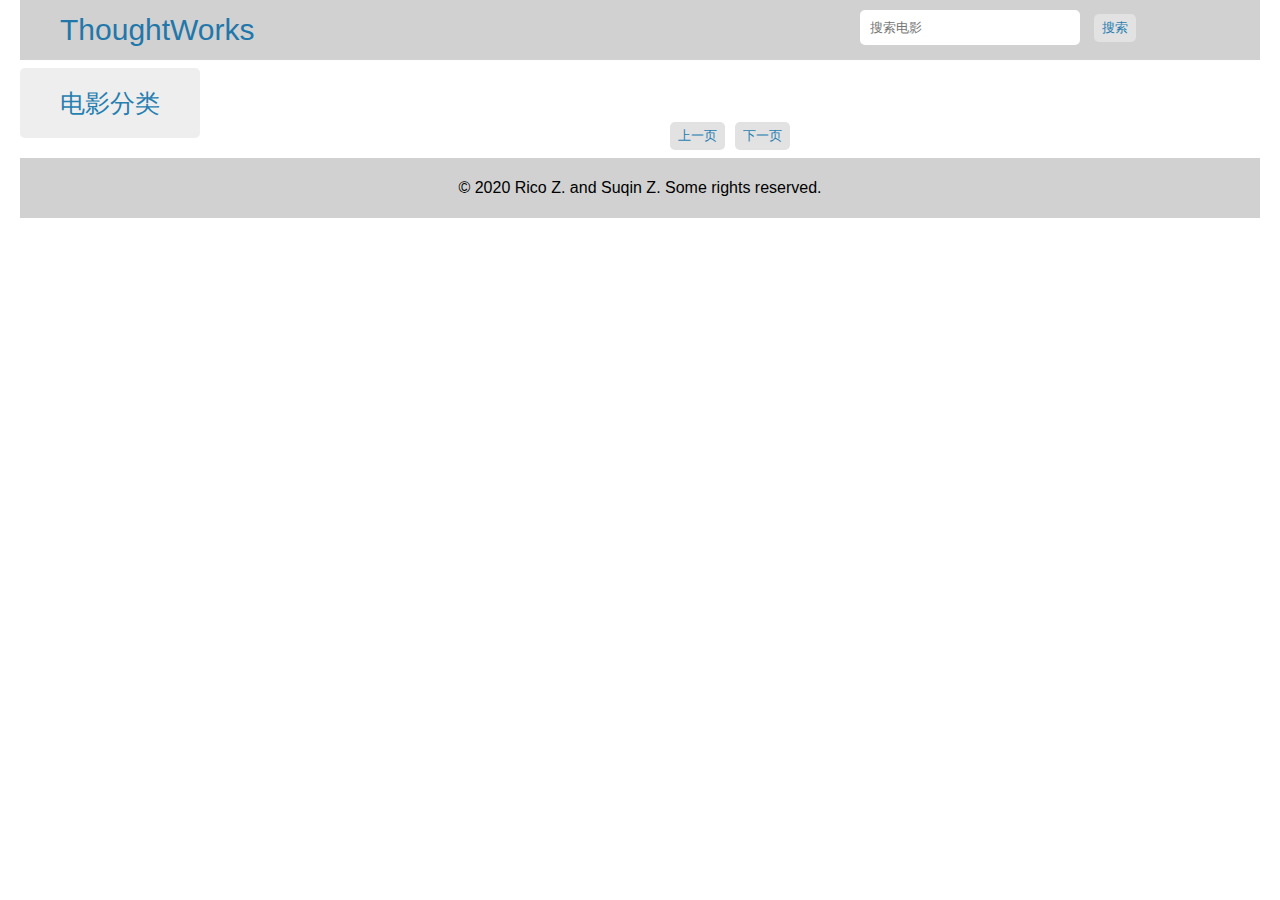
<file: client/index.html>
<!DOCTYPE html>
<html lang="en">
	<head>
		<meta charset="UTF-8" />
		<meta name="viewport" content="width=device-width, initial-scale=1.0" />
		<meta http-equiv="X-UA-Compatible" content="ie=edge" />
		<title>TW-Movie-Theater</title>
		<link rel="stylesheet" href="./styles/index.css" />
		<link rel="stylesheet" href="./styles/details.css" />
	</head>
	<body>
		<div class="header">
			<a class="nav-logo" href="javascript:location.reload()">ThoughtWorks</a>
			<form action="#" id="search-form">
				<input class="nav-search-bar" type="text" placeholder="搜索电影" />
				<button class="nav-search-btn" type="submit" onclick="searchMovieByKeyWords()">搜索</button>
			</form>
		</div>
		<div class="movie-page">
			<div class="genres-list">
				<div class="genres-head">电影分类</div>
				<ul class="genres-name"></ul>
			</div>
			<div class="movie-display-unit">
				<div class="alert-box"></div>
				<div class="movie-list"></div>
				<div class="select-movie-page">
					<button class="previous-page page-items" onclick="displayPreviousPage()">上一页</button>
					<span class="page-count page-items"></span>
					<button class="next-page page-items" onclick="displayNextPage()">下一页</button>
				</div>
			</div>
		</div>
		<div class="footer">© 2020 Rico Z. and Suqin Z. Some rights reserved.</div>
		<script src="./scripts/ajax.js"></script>
		<script src="./scripts/request/indexRequest.js"></script>
		<script src="./scripts/index.js"></script>
	</body>
</html>
</file>
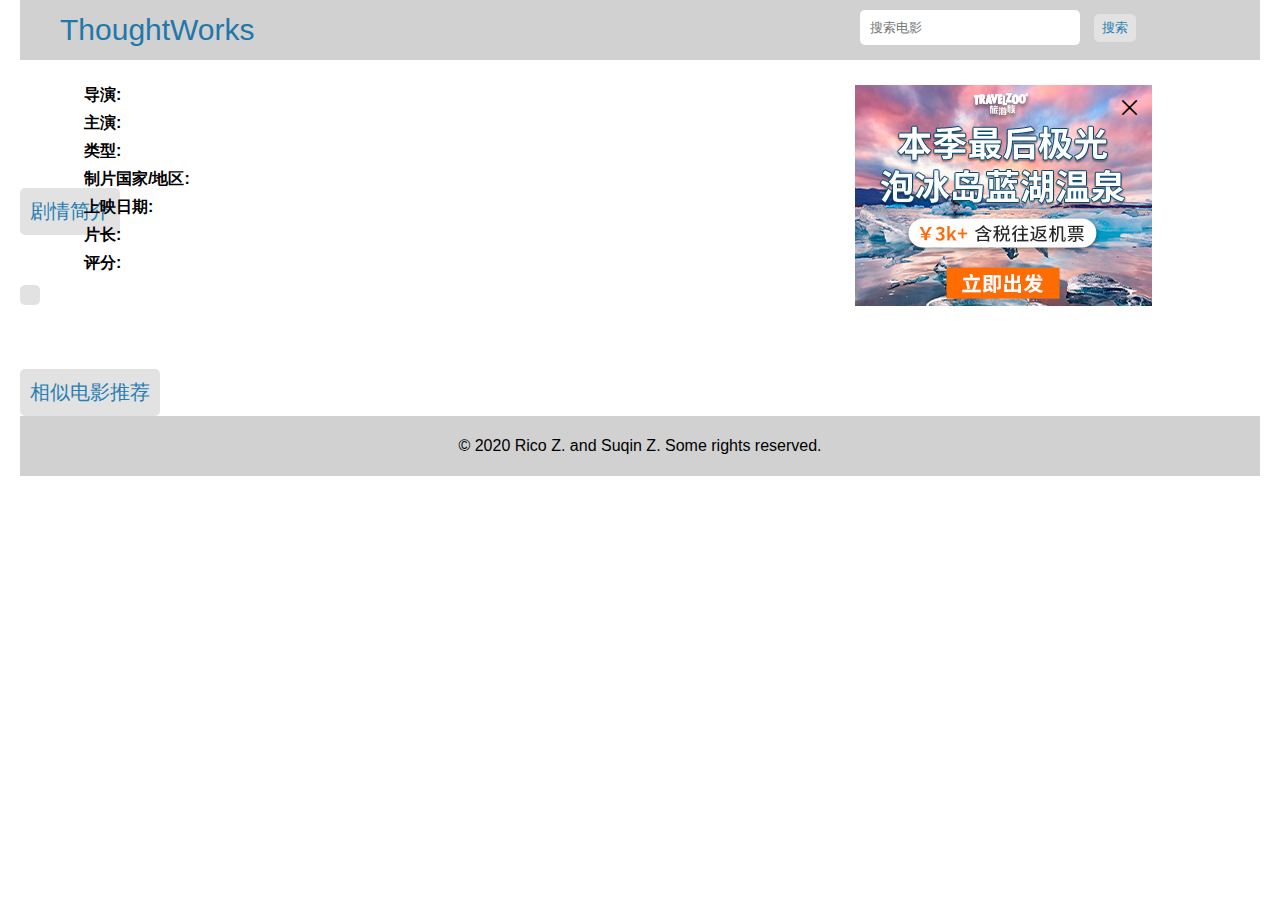
<file: client/pages/details.html>
<!DOCTYPE html>
<html lang="en">
	<head>
		<meta charset="UTF-8" />
		<meta name="viewport" content="width=device-width, initial-scale=1.0" />
		<meta http-equiv="X-UA-Compatible" content="ie=edge" />
		<title>Movie Detail Page</title>
		<link rel="stylesheet" type="text/css" href="../styles/details.css" />
		<link rel="stylesheet" type="text/css" href="../styles/index.css" />
		<link rel="stylesheet" type="text/css" href="../styles/iconfont.css" />
	</head>
	<body>
		<div class="header">
			<div class="nav-content">
				<a class="nav-logo" href="../index.html">ThoughtWorks</a>
				<div id="search-form">
					<input class="nav-search-bar" type="text" placeholder="搜索电影" />
					<button class="nav-search-btn" onclick="searchMovieByKeyWords()">搜索</button>
				</div>
			</div>
		</div>
		<div class="search-result">
			<div class="search-result-banner">搜索结果</div>
			<div class="search-result-content"></div>
		</div>
		<div class="movie-intro">
			<div class="movie-name">
				<h1><span class="movie-title"></span></h1>
			</div>
			<div class="movie-poster"></div>
			<div class="movie-other-info">
				<p>导演:<span class="director"></span></p>
				<p>主演:<span class="casts"></span></p>
				<p>类型:<span class="genres"></span></p>
				<p>制片国家/地区:<span class="countries"></span></p>
				<p>上映日期:<span class="pubdate"></span></p>
				<p>片长:<span class="durations"></span></p>
				<p>评分:<span class="rating"></span></p>
			</div>
			<div class="intro-region-ads">
				<a
					href="https://www.travelzoo.com/cn/%E6%B3%A8%E5%86%8C%E8%A7%A3%E9%94%81%E4%BC%98%E6%83%A0-3k-%E5%90%AB%E7%A8%8E%E5%BE%80%E8%BF%94%E9%A3%9E%E5%86%B0%E5%B2%9B-
					%E6%9C%AC%E5%AD%A3%E6%9C%80%E5%90%8E%E6%9E%81%E5%85%89-%E6%B3%A1%E8%93%9D%E6%B9%96%E6%B8%A9%E6%B3%89-%E8%A1%8C%E8%B5%B0%E5%86%B0%E5%B7%9D%E9%9A%A7%E9%81%93-2840585/
					?_noxout=1&source=db_pc_il&utm_source=db_&utm_medium=pc&utm_term=datu&utm_campaign=dealpage&utm_content=2840585"
				>
					<img src="../images/icelandAds.PNG" alt="Oops,somthing went wrong"
				/></a>
				<span class="icon-close iconfont" onclick="closeAds()">&#xe600;</span>
			</div>
		</div>
		<div class="summary">
			<div class="summary-banner">剧情简介</div>
			<p class="summary-content"></p>
		</div>
		<div class="comments">
			<div class="comments-banner"></div>
			<div class="comments-content"></div>
		</div>
		<div class="similar-movies">
			<div class="similar-movies-banner">相似电影推荐</div>
			<div class="similar-movies-content"></div>
		</div>
		<div class="footer">© 2020 Rico Z. and Suqin Z. Some rights reserved.</div>
	</body>
	<script src="../scripts/ajax.js"></script>
	<script src="../scripts/request/detailsRequest.js"></script>
	<script src="../scripts/details.js"></script>
</html>
</file>
<file: client/styles/index.css>
* {
	margin: 0;
	padding: 0;
	font-family: sans-serif, serif;
}

body {
	margin: 0 20px;
}

.header {
	position: fixed;
	top: 0;
	margin: 0 auto;
	width: calc(100% - 40px);
	height: 60px;
	background-color: #d1d1d1;
	z-index: 1;
}

.nav-logo {
	display: inline-block;
	width: 20%;
	height: 60px;
	margin: 0 40px 0;
	font-size: 30px;
	line-height: 60px;
	text-decoration: none;
	color: #27a;
	background-color: transparent;
}

#search-form {
	position: absolute;
	top: 10px;
	right: 10%;
}

.nav-search-bar {
	width: 200px;
	padding: 10px;
	margin-right: 10px;
	border: none;
	border-radius: 5px;
	outline: none;
	box-shadow: 1px 1px 0px #d1d1d1;
}

.movie-page {
	display: grid;
	grid-template-columns: 180px auto;
	margin: 68px 0 20px;
}

.genres-list {
	line-height: 50px;
	border-radius: 5px;
	background-color: rgb(238, 238, 238);
}

.genres-head {
	padding: 10px;
	font-size: 25px;
	text-align: center;
	color: rgb(39, 126, 177);
}

.genres-name {
	width: 180px;
	list-style: none;
}

.genres-name li {
	width: 80px;
	float: left;
	display: block;
	margin: 5px;
	text-align: center;
}

.movie-genres {
	font-size: 20px;
}

.movie-genres:focus {
	outline: thin dashed;
}

.movie-list {
	display: flex;
	flex-wrap: wrap;
	padding-left: 5%;
}

.alert-box {
	display: none;
	position: absolute;
	left: 50%;
	top: 50%;
	z-index: 2;
	width: 200px;
	height: 120px;
	border-radius: 10px;
	text-align: center;
	line-height: 120px;
	background: rgba(207, 190, 190, 0.623);
}

.movie-info-card {
	position: relative;
	width: 13rem;
	height: 500px;
	margin: 20px;
}

.movie-img {
	height: 60%;
	cursor: pointer;
}

.card-cotent {
	height: 40%;
	margin-top: 5px;
}

.card-cotent p {
	margin-top: 5px;
}

.movie-info {
	display: inline;
	margin-left: 5px;
	color: rgb(136, 121, 121);
}

.movie-description {
	position: absolute;
	bottom: 5px;
	margin-top: 15px;
}

.search-movie-lists {
	position: absolute;
	display: block;
	margin: 2px;
	border: 1px solid #ddd;
	background-color: #fff;
	z-index: 2;
}

button {
	padding: 5px 8px 5px;
	outline: none;
	border: none;
	border-radius: 5px;
	text-align: center;
	color: rgb(39, 126, 177);
	background-color: #e2e2e2;
}

button:hover {
	opacity: 0.6;
	cursor: pointer;
}

.select-movie-page {
	display: flex;
	justify-content: center;
	align-items: center;
}

.movie-display-unit {
	display: grid;
	grid-template-rows: auto 5%;
}

.page-count {
	margin: 0 5px 0;
}
</file>
<file: client/styles/details.css>
* {
	margin: 0;
	font-family: sans-serif, serif;
}

.footer {
	width: 100%;
	height: 60px;
	background-color: #d1d1d1;
	text-align: center;
	line-height: 60px;
}

.movie-intro {
	margin: 85px 0;
}

.movie-name {
	margin: 20px 0 20px;
}

.movie-poster {
	display: inline-block;
}

.intro-region-ads {
	position: absolute;
	right: 10%;
	display: inline-block;
}

.intro-region-ads:hover {
	opacity: 0.8;
}

.intro-region-ads a {
	cursor: default;
}

.intro-region-ads span {
	position: absolute;
	display: inline-block;
	right: 10px;
	top: 10px;
	padding: 5px;
	cursor: pointer;
}

.intro-region-ads span:hover {
	background: #d1d1d1;
}

.movie-other-info {
	display: inline-block;
	position: absolute;
	font-weight: bolder;
	margin: 0 5% 0;
}

.movie-other-info p {
	margin-bottom: 7px;
}

.movie-other-info span {
	display: inline-block;
	margin-left: 10px;
	color: rgb(136, 121, 121);
}

.summary {
	clear: left;
	margin: 50px 0;
}

.similar-movies {
	margin: 20px 0;
}

.comments {
	margin: 20px 0;
}

.comments-content {
	margin: 20px;
}

.comment-cell {
	display: flex;
	align-items: center;
	width: 100%;
	height: 60px;
	color: rgb(136, 121, 121);
	border-bottom: 1px dashed rgb(136, 121, 121);
}

.comment-author {
	display: flex;
	align-items: center;
	width: 20%;
}

.comment-author img {
	border-radius: 50%;
}

.comment-author span {
	padding: 3px;
	margin-left: 20px;
	border-radius: 3px;
	background: rgba(63, 163, 221, 0.3);
}

.comment-short-content {
	width: 50%;
	display: -webkit-box;
	overflow: hidden;
	text-overflow: ellipsis;
	word-break: break-all;
	-webkit-box-orient: vertical;
	-webkit-line-clamp: 2;
}

.comment-time {
	width: 30%;
	text-align: right;
}

.search-result-banner,
.comments-banner,
.summary-banner,
.similar-movies-banner {
	display: inline-block;
	padding: 10px;
	border-radius: 5px;
	font-size: 20px;
	background: #e2e2e2;
	color: rgb(39, 126, 177);
}

.similar-movies-banner {
	margin: 40px 0 20px;
}

.summary p {
	margin: 20px;
	text-indent: 2em;
	font-size: 17px;
	letter-spacing: 3px;
	line-height: 2;
}

.similar-movies-content {
	display: flex;
	flex-wrap: wrap;
	margin: -20px;
}

.similar-movie-cell {
	position: relative;
	width: 13rem;
	height: 500px;
	margin: 40px;
}

.similar-movie-cell img {
	height: 60%;
	cursor: pointer;
}

.similar-movie-rating {
	margin: 15px 0 10px;
}

.similar-movie-rating span {
	padding: 5px;
	border-radius: 3px;
	background-color: #e2e2e2;
	color: rgb(39, 126, 177);
}

.search-result {
	display: none;
}

.search-result-banner {
	position: relative;
	top: 80px;
	margin: 20px;
}

.search-result-content {
	display: flex;
	margin: 20px;
	padding-top: 60px;
	border-bottom: 1px dashed rgb(136, 121, 121);
}
</file>
<file: client/styles/iconfont.css>
@font-face {font-family: "iconfont";
  src: url('iconfont.eot?t=1578405801215'); /* IE9 */
  src: url('iconfont.eot?t=1578405801215#iefix') format('embedded-opentype'), /* IE6-IE8 */
  url('[data-uri]') format('woff2'),
  url('iconfont.woff?t=1578405801215') format('woff'),
  url('iconfont.ttf?t=1578405801215') format('truetype'), /* chrome, firefox, opera, Safari, Android, iOS 4.2+ */
  url('iconfont.svg?t=1578405801215#iconfont') format('svg'); /* iOS 4.1- */
}

.iconfont {
  font-family: "iconfont" !important;
  font-size: 16px;
  font-style: normal;
  -webkit-font-smoothing: antialiased;
  -moz-osx-font-smoothing: grayscale;
}

.icon-wenhao:before {
  content: "\e60a";
}

.icon-xiangmu:before {
  content: "\e60c";
}

.icon-sousuo:before {
  content: "\e652";
}

.icon-shengxu:before {
  content: "\e645";
}

.icon-kb-persion:before {
  content: "\e66c";
}

.icon-riqi:before {
  content: "\e763";
}

.icon-add-copy:before {
  content: "\e68e";
}

.icon-yijiejue2:before {
  content: "\e614";
}

.icon-weijiejue:before {
  content: "\e651";
}

.icon-touxiang:before {
  content: "\e619";
}

.icon-loudou:before {
  content: "\e615";
}

.icon-arrow-up:before {
  content: "\e601";
}

.icon-jiangxu1:before {
  content: "\e62a";
}

.icon-guanbi:before {
  content: "\e600";
}

.icon-arrow-copy:before {
  content: "\e602";
}

.icon-guolv:before {
  content: "\e61c";
}
</file>
